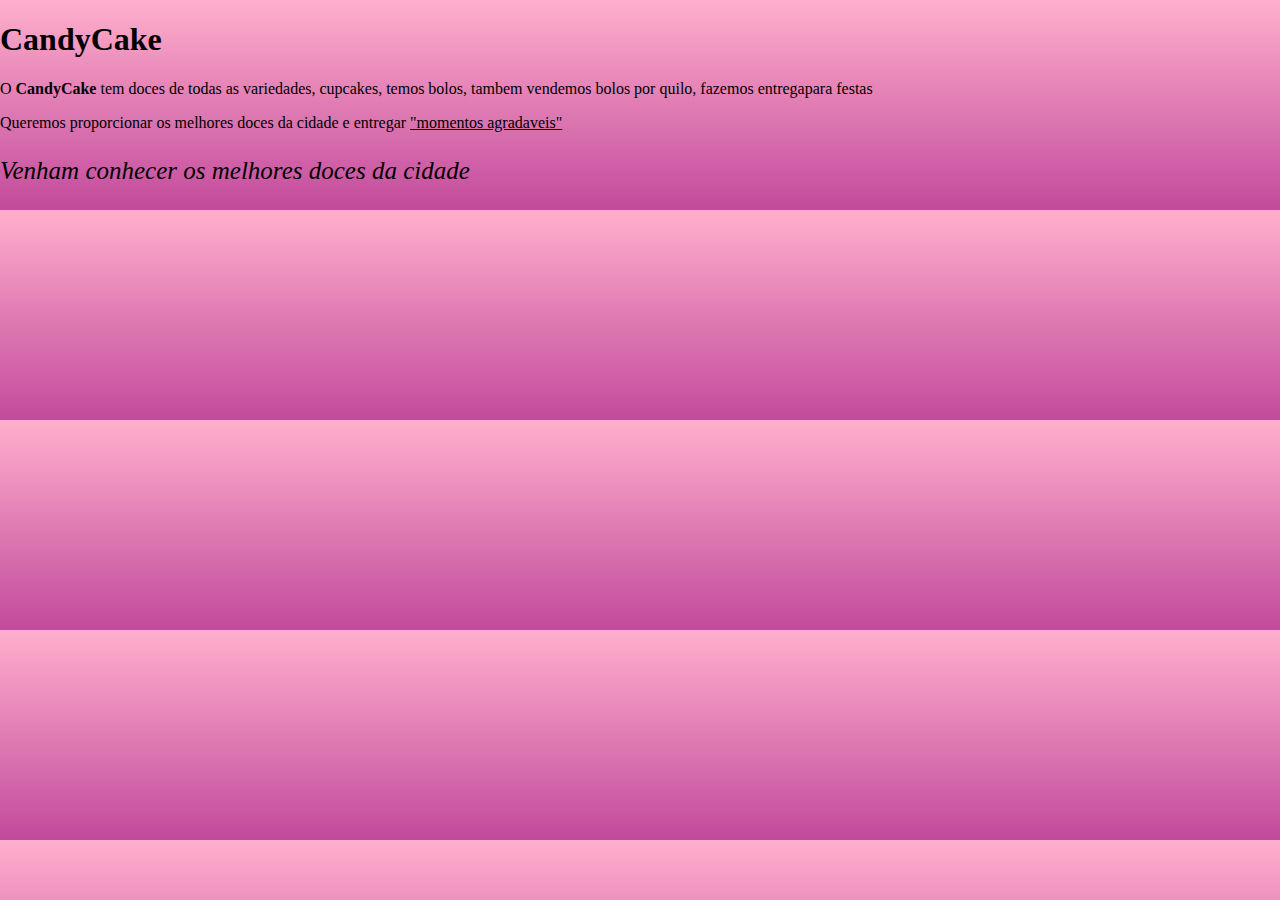
<file: Index.html>
<!DOCTYPE html>
<html>
<head>
    <meta charset='utf-8'>
    <meta http-equiv='X-UA-Compatible' content='IE=edge'>
    <title>CandyCake</title>
    <link rel="stylesheet" type="text/css" href="style.css">
</head>
<body>
    <h1>CandyCake</h1>

    <p>O <strong>CandyCake</strong> tem doces de todas as variedades, cupcakes, temos bolos, tambem vendemos bolos por quilo,
         fazemos entregapara festas</p>

    <p>Queremos proporcionar os melhores doces da cidade e entregar <u>"momentos agradaveis"</u></p>

    <p id="slogan"><em>Venham conhecer os melhores doces da cidade</em></p>
</body>
</html>
</file>
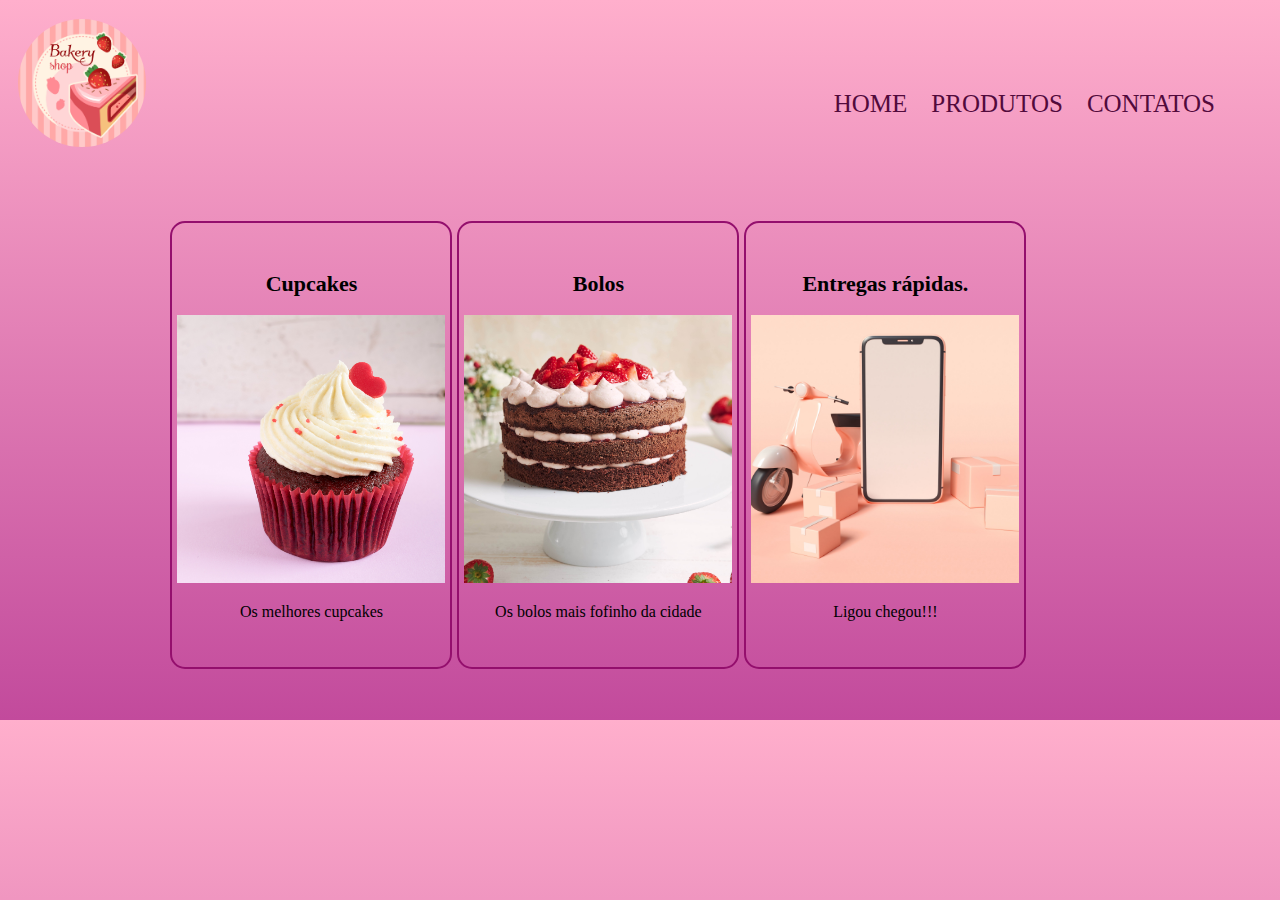
<file: produtos.html>
<!DOCTYPE html>
<html lang="pr-br">
<head>
    <meta charset="UTF-8">
    <meta http-equiv="X-UA-Compatible" content="IE=edge">
    <meta name="viewport" content="width=device-width, initial-scale=1.0">
    <title>CandyCake</title>
    <link rel="stylesheet"type="text/css" href="style-produtos.css">
</head>
<body>
    <header>
        <div class="caixa">
            <h3><img class="foto-logo" src="logo.jpg"></h3>
        <nav class="cabecalho">
            <a href="index.html">Home</a>
            <a href="produtos.html">Produtos</a>
            <a href="contatos.html">Contatos</a>
        </nav>
        </div>
    </header>
    <main>
        <ul class="produtos">
                <li>
                    <h2>Cupcakes</h2>
                    <img class="imagem-produtos" src="cupcake.jpg">
                    <p>Os melhores cupcakes</p>
                </li>
                <li>
                    <h2>Bolos</h2>
                    <img class="imagem-produtos" src="bolo.jpg">
                    <p>Os bolos mais fofinho da cidade</p>
                </li>
                <li>
                    <h2>Entregas rápidas.</h2>
                    <img class="imagem-produtos" src="delivery.jpg">
                    <p>Ligou chegou!!!</p>
                </li>
        </ul>
    </main>
    <footer>

    </footer>
</body>
</html>
</file>
<file: style.css>
body {
    background: linear-gradient( #ffafcc, rgb(194, 74, 156));
    margin: 0 auto;
}
.foto-logo{
    width: 10%;
    margin-left: 18px;
border-radius: 100%;
}
nav {
       position: absolute;
       top: 90px;
       right: 65px;
}
nav a {
    font-size: 25px;
    text-decoration: none;
    text-transform: uppercase;
    padding-left: 20px;
    color: #520a3c;
}

nav a:hover {
    font-size: 34px;
    font-weight: bold;
    text-shadow: 1px 1px 2px #520a3c ;
    transition: 0.5s;
}
main{
    text-align: center;
}
#slogan{
    font-size: 25px;
}
.capa  {
    width: 100%;
    height: 65%;
}
.beneficios h2 {
    text-align: center;
}
ul{
    display: inline-block;
    vertical-align: top;
    padding: 10px;
    font-size: 20px;
    margin-right: 300px;
}
li{
    padding: 20px;
}
.foto-beneficio{
    width: 40%;
    text-align: right;
    padding: 10px;
    border-radius: 15px;
    box-shadow: 2px 2px 5px #000000;
}
</file>
<file: style-produtos.css>
body {
    background: linear-gradient( #ffafcc, rgb(194, 74, 156));
    margin: 0 auto;
}
.foto-logo{
    width: 10%;
    margin-left: 18px;
border-radius: 100%;
}
nav {
       position: absolute;
       top: 90px;
       right: 65px;
}
nav a {
    font-size: 25px;
    text-decoration: none;
    text-transform: uppercase;
    padding-left: 20px;
    color: #520a3c;
}

nav a:hover {
    font-size: 34px;
    font-weight: bold;
    text-shadow: 1px 1px 2px #520a3c ;
    transition: 0.5s;
}

.imagem-produtos{
    width: 100%;
}
.produtos{
    width: 940px;
    margin: 0 auto ;
    padding: 50px 0;
}
.produtos li {
    display: inline-block;
    text-align: center;
    width: 30%;
    vertical-align: top;
    margin:0.05%;
    padding: 30px 5px;
    box-sizing:  border-box;
    border: 2px solid #940f6d;
    border-radius: 15px;
}
.produtos li:hover {
    border: 3px solid #2d0521;
    box-shadow: 2px 2px 10px #2d0521;
}
.produtos h2  {
    font-size: 22px;

}
.produtos h2:hover {
    color:#430b32

}
</file>
